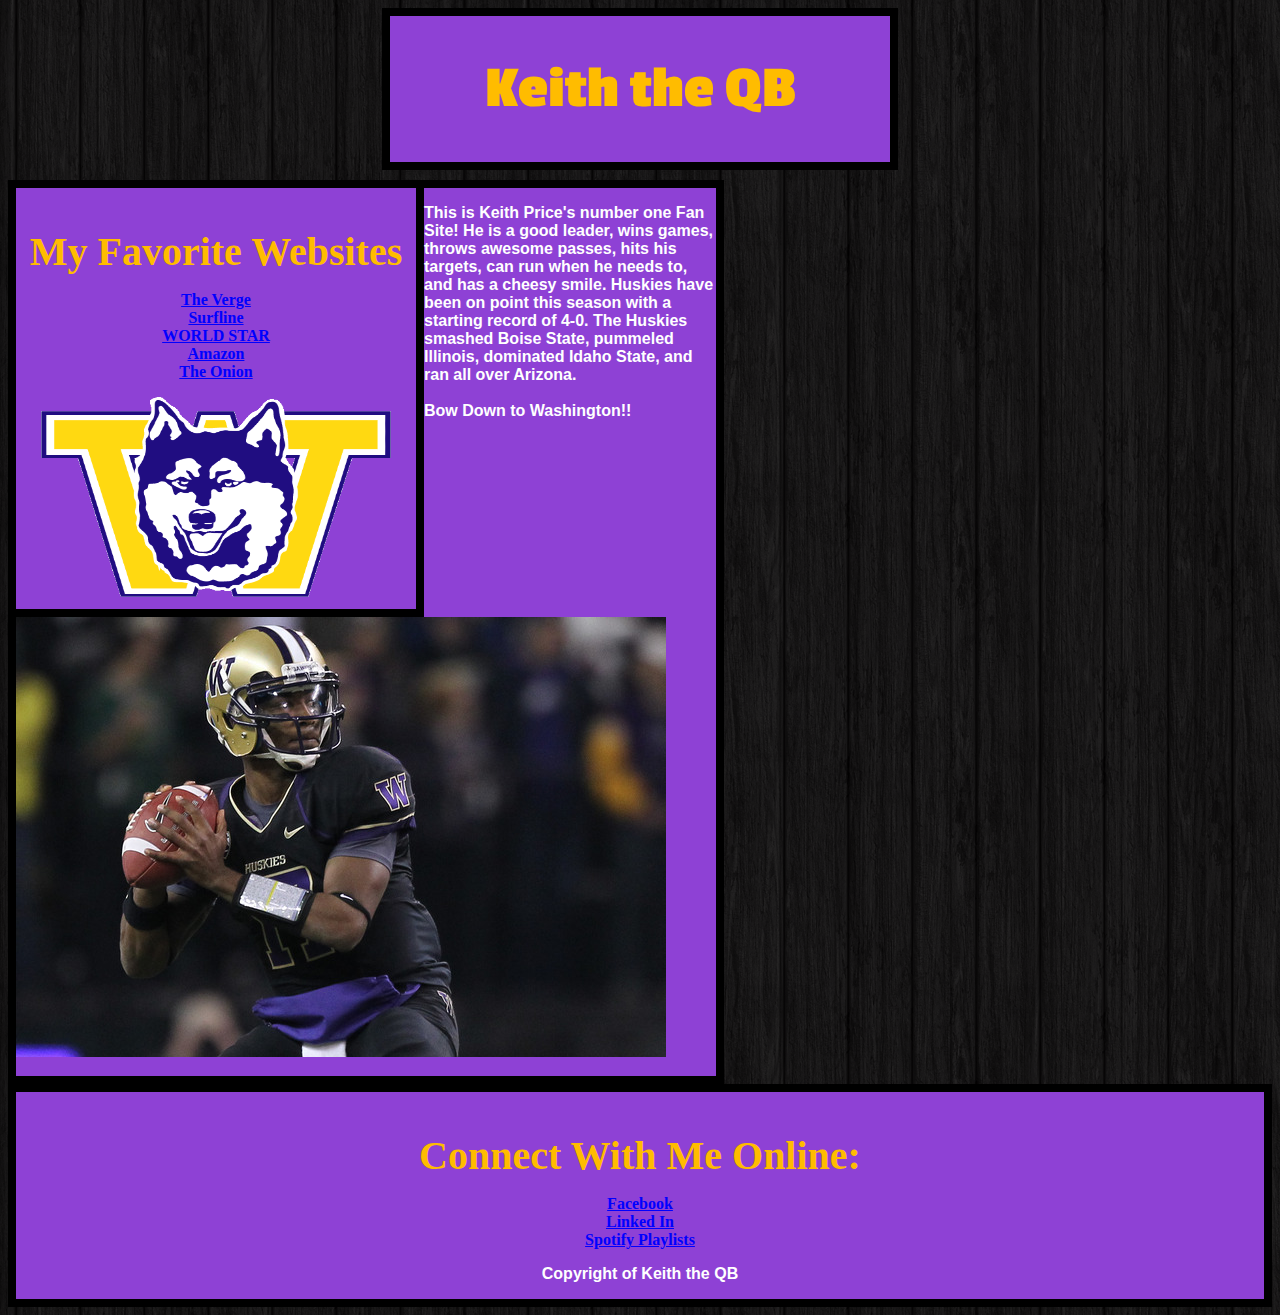
<file: introToCss.html>
<!DOCTYPE html>
	<head> 
		<title> Keith the QB  </title>
		<link rel="stylesheet" type="text/css" href="test.css" />
		<link href='http://fonts.googleapis.com/css?family=Passion+One' rel='stylesheet' type='text/css'>
	</head>

	<body>
		<div id = "Header">
			<h1> Keith the QB </h1>
		</div>
		
		<div id = "LeftNav">
			<h3> My Favorite Websites </h3>
			<ul>
				<li><a href="https://www.theverge.com">The Verge</a></li>
				<li><a href="https://www.surfline.com">Surfline</a></li>
				<li><a href="https://www.worldstarhiphop">WORLD STAR</a></li>
				<li><a href="https://www.amazon.com">Amazon</a></li>
				<li><a href="https://www.theonion.com">The Onion</a></li>
			</ul>
			<img src="icon.gif" width="350px" height="200px">
		</div>
		
		<div id = "Content">
			<p> This is Keith Price's number one Fan Site! He is a good leader, wins games, throws awesome passes, hits his targets, can run when he needs to, and has a cheesy smile. Huskies have been on point this season with a starting record of 4-0. The Huskies smashed Boise State, pummeled Illinois, dominated Idaho State, and ran all over Arizona. <br /><br /> <span id="bow">Bow Down to Washington!!</span></p>
			<img src="price.jpg">
		</div>
		
		<div id = "Footer">
			<h3>Connect With Me Online:</h3>
			<ul>
				<li><a href="https://www.Facebook.com">Facebook</a></li>
				<li><a href="https://www.Linkedin.com">Linked In</a></li>
				<li><a href="https://www.Spotify.com">Spotify Playlists</a></li>
			</ul>
			<p>Copyright of Keith the QB</p>
		</div>

	</body>

</html>
</file>
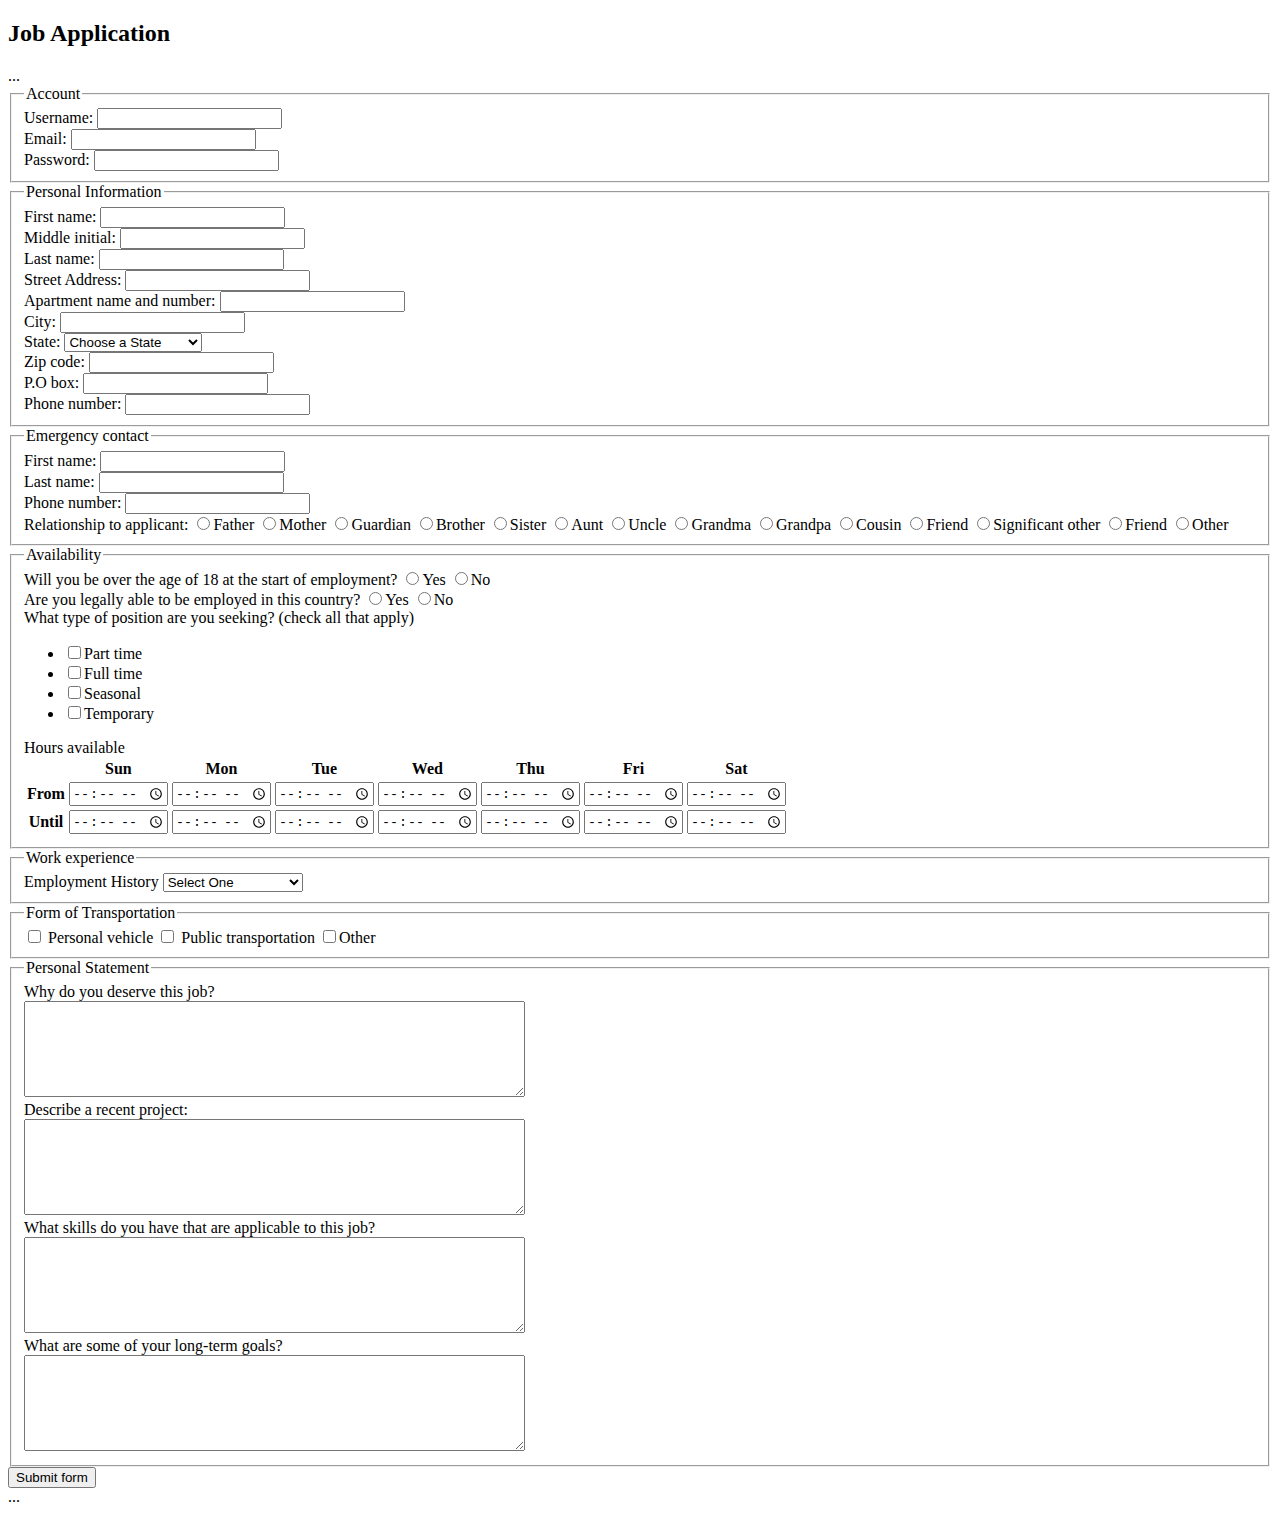
<file: jobApplicationForm.html>
<!DOCTYPE html>
<html>
<head>
	<meta charset="utf-8">
	<title>Job Application</title>
</head>
<body>

<h2>Job Application</h2>
<form action="http://gclass.naomilee.com/formtest.php" method="post">... </form>

	<fieldset>
        <legend>Account</legend>
        <div class="field">
			<label>Username:</label> 
			<input type="text" name="username">
		</div>
		<div class="field">
			<label>Email:</label> 
			<input type="text" name="email">
		</div>
		<div class="field">
			<label>Password:</label> 
			<input type="password" name="password">
		</div>
	</fieldset>

	<fieldset>
		<legend>Personal Information</legend>
		<div class="field">
			<label>First name:</label> 
			<input type="text" name="name">
        </div>
        <div class="field">
			<label>Middle initial:</label> 
			<input type="text" name="name">
        </div>
        <div class="field">
			<label>Last name:</label> 
			<input type="text" name="name">
		</div>
		<div class="field">
			<label>Street Address:</label> 
			<input type="text" name="street">
        </div>
        <div class="field">
			<label>Apartment name and number:</label> 
			<input type="text" name="Apartment">
		</div>
		<div class="field">
			<label>City:</label> 
			<input type="text" name="city">
		</div>
		<div class="field">
			<label>State:</label> 
			<select name="state">
				<option value="" selected="true">Choose a State</option>
				<option value="AL">Alabama</option>
				<option value="AK">Alaska</option>
				<option value="AZ">Arizona</option>
				<option value="AR">Arkansas</option>
				<option value="CA">California</option>
				<option value="CO">Colorado</option>
				<option value="CT">Connecticut</option>
				<option value="DE">Delaware</option>
				<option value="DC">District of Columbia</option>
				<option value="FL">Florida</option>
				<option value="GA">Georgia</option>
				<option value="HI">Hawaii</option>
				<option value="ID">Idaho</option>
				<option value="IL">Illinois</option>
				<option value="IN">Indiana</option>
				<option value="IA">Iowa</option>
				<option value="KS">Kansas</option>
				<option value="KY">Kentucky</option>
				<option value="LA">Louisiana</option>
				<option value="ME">Maine</option>
				<option value="MD">Maryland</option>
				<option value="MA">Massachusetts</option>
				<option value="MI">Michigan</option>
				<option value="MN">Minnesota</option>
				<option value="MS">Mississippi</option>
				<option value="MO">Missouri</option>
				<option value="MT">Montana</option>
				<option value="NE">Nebraska</option>
				<option value="NV">Nevada</option>
				<option value="NH">New Hampshire</option>
				<option value="NJ">New Jersey</option>
				<option value="NM">New Mexico</option>
				<option value="NY">New York</option>
				<option value="NC">North Carolina</option>
				<option value="ND">North Dakota</option>
				<option value="OH">Ohio</option>
				<option value="OK">Oklahoma</option>
				<option value="OR">Oregon</option>
				<option value="PA">Pennsylvania</option>
				<option value="RI">Rhode Island</option>
				<option value="SC">South Carolina</option>
				<option value="SD">South Dakota</option>
				<option value="TN">Tennessee</option>
				<option value="TX">Texas</option>
				<option value="UT">Utah</option>
				<option value="VT">Vermont</option>
				<option value="VA">Virginia</option>
				<option value="WA">Washington</option>
				<option value="WV">West Virginia</option>
				<option value="WI">Wisconsin</option>
				<option value="WY">Wyoming</option>
			</select>
		</div>
		<div class="field">
			<label>Zip code:</label> 
			<input type="text" name="zip">
        </div>
        <div class="field">
			<label>P.O box:</label> 
			<input type="text" name="P.O box">
        </div>
        <div class="field">
                <label>Phone number:</label> 
                <input type="text" name="Phone number">
            </div>
	</fieldset>
    <fieldset>
        <legend>Emergency contact</legend>
        <div class="field">
            <label>First name:</label>
            <input type="text" name="name">
        </div>
        <div class="field">
                <label>Last name:</label>
                <input type="text" name="name">
        </div>
        <div class="field">
                <label>Phone number:</label>
                <input type="text" name="Phone number">
        </div>
        <div class="field">
                <label>Relationship to applicant:</label>
                <input type="radio" name="Relationship" value="Father">Father
                <input type="radio" name="Relationship" value="Mother">Mother
                <input type="radio" name="Relationship" value="Guardian">Guardian
                <input type="radio" name="Relationship" value="Brother">Brother
                <input type="radio" name="Relationship" value="Sister">Sister
                <input type="radio" name="Relationship" value="Aunt">Aunt
                <input type="radio" name="Relationship" value="Uncle">Uncle
                <input type="radio" name="Relationship" value="Grandma">Grandma
                <input type="radio" name="Relationship" value="Grandpa">Grandpa
                <input type="radio" name="Relationship" value="Cousin">Cousin
                <input type="radio" name="Relationship" value="Friend">Friend
                <input type="radio" name="Relationship" value="Signifiant other">Significant other
                <input type="radio" name="Relationship" value="Friend">Friend
                <input type="radio" name="Relationship" value="Other">Other

        </div>
    </fieldset>
	<fieldset>
        <legend>Availability</legend>
        <div class="field">
            <label>Will you be over the age of 18 at the start of employment?</label>
            <input type="radio" name="age" value="yes">Yes
            <input type="radio" name="age" value="no">No
        </div>
		<div class="field">
			<label>Are you legally able to be employed in this country?</label> 
			<input type="radio" name="legal" value="yes">Yes
			<input type="radio" name="legal" value="no">No
		</div>
		<div class="field">
			<label>What type of position are you seeking? (check all that apply)</label>
			<ul>
				<li><input type="checkbox" name="position_pt" value="parttime">Part time</li>
				<li><input type="checkbox" name="position_ft" value="fulltime">Full time</li>
				<li><input type="checkbox" name="position_sl" value="seasonal">Seasonal</li>
				<li><input type="checkbox" name="position_tp" value="temporary">Temporary</li>
			</ul>
		</div>
		<div class="field">
			<label>Hours available</label>
			<table>
				<tr>
					<td></td>
					<th>Sun</th>
					<th>Mon</th>
					<th>Tue</th>
					<th>Wed</th>
					<th>Thu</th>
					<th>Fri</th>
					<th>Sat</th>
				</tr>
				<tr>
					<th>From</th>
					<td><input type="time" size="5" name="su_from"></td>
					<td><input type="time" size="5" name="mo_from"></td>
					<td><input type="time" size="5" name="tu_from"></td>
					<td><input type="time" size="5" name="we_from"></td>
					<td><input type="time" size="5" name="th_from"></td>
					<td><input type="time" size="5" name="fr_from"></td>
					<td><input type="time" size="5" name="sa_from"></td>
				</tr>
				<tr>
					<th>Until</th>
					<td><input type="time" size="5" name="su_until"></td>
					<td><input type="time" size="5" name="mo_until"></td>
					<td><input type="time" size="5" name="tu_until"></td>
					<td><input type="time" size="5" name="we_until"></td>
					<td><input type="time" size="5" name="th_until"></td>
					<td><input type="time" size="5" name="fr_until"></td>
					<td><input type="time" size="5" name="sa_until"></td>
				</tr>
			</table>
		</div>
	</fieldset>
    <fieldset>
        <legend>Work experience</legend>
        <div class="field">
            <label>Employment History</label>
            <select name="employment"> <option value="Select One"> Select One</option><option value="Currently Employed">Currently Employed</option> <option value="Unemployeed">Unemployed</option> </select>
        </div>
    </fieldset>
    <fieldset>
            <legend>Form of Transportation</legend>
            <div class="field">
                <input type="checkbox" name="Personal vehicle" value="Personal vehicle"> Personal vehicle 
                <input type="checkbox" name="Public Transportation" value="Public Transportation"> Public transportation
                <input type="checkbox" name"Other" value="other">Other
            </div>
        </fieldset>
	<fieldset>
		<legend>Personal Statement</legend>
		<div class="field">
			<label>Why do you deserve this job?</label><br>
			<textarea name="deserve" rows="6" cols="60"></textarea>
		</div>
		<div class="field">
			<label>Describe a recent project:</label><br>
			<textarea name="project" rows="6" cols="60"></textarea>
        </div>
        <div class="field">
                <label>What skills do you have that are applicable to this job?</label><br>
                <textarea name="skills" rows="6" cols="60"></textarea>
        </div>
        <div class="field">
                <label>What are some of your long-term goals?</label><br>
                <textarea name="goals" rows="6" cols="60"></textarea>
        </div>
	</fieldset>
    <input type="submit" value="Submit form">
    <form action="http://gclass.naomilee.com/formtest.php" method="post"> ... </form>
</form>
</body>
</html>
</file>
<file: test.css>
body{
background-image: url('dark_wood.png');
}

#Header{
    border: solid 8px black; 
    width: 500px;
    margin-left: auto;
    margin-right: auto;
    margin-bottom: 10px;
    text-align: center;
    background-color: #8E41D5;
}

h3{
color: #FFBC00;
font-size: 40px;
font-family: "Times New Roman";
margin-bottom: 0px;
}

p{
color: white;
font-family: "Arial";
font-weight: bold;
}

#Header h1{
font-size: 60px;
font-family: "Passion One";
color: #FFBC00;
font-weight: bold; 
}

#LeftNav{
    border: solid 8px black;
    width: 400px;
    float: left;
    text-align: center;
    padding-bottom: 8px;
    background-color: #8E41D5;
}

#LeftNav ul{

}

a{
color: blue;
font-weight: bold;
font-size: 24 px;
}

ul{
list-style-type: none;
padding-left: 0px;
}

#Content{
    border: solid 8px black;
    width: 700px;
    padding-bottom: 15px;
    background-color: #8E41D5;
}
#Footer{
    border: solid 8px black;
   text-align: center;
    background-color: #8E41D5;
}

.titles{

}
</file>
